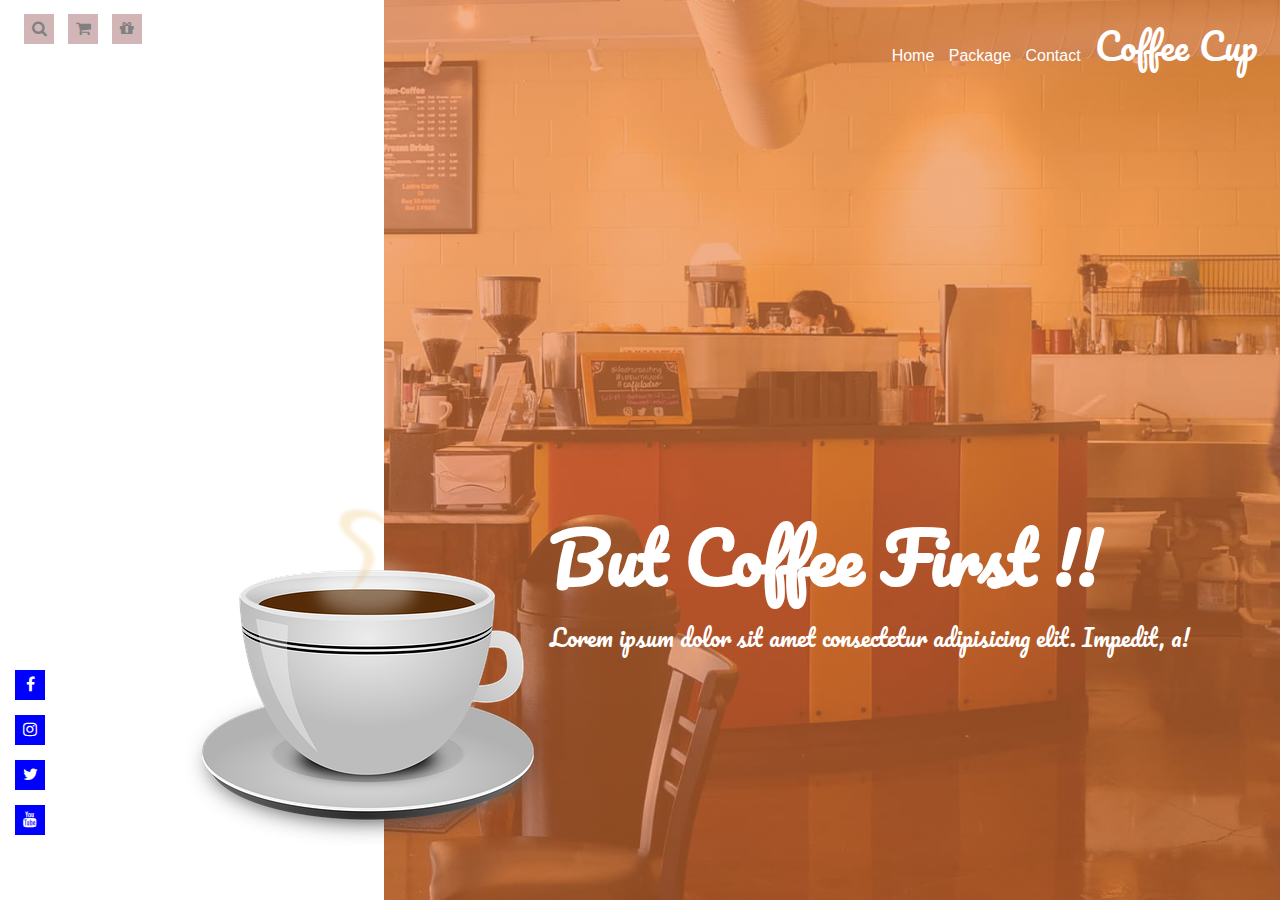
<file: Index.html>
<!DOCTYPE html>
<html lang="en">
<head>
    <meta charset="UTF-8">
    <meta http-equiv="X-UA-Compatible" content="IE=edge">
    <meta name="viewport" content="width=device-width, initial-scale=1.0">
    <title>Document</title>
    <link rel="icon" type="image/webp" href="drink-156144__340.webp">
    <link rel="preconnect" href="https://fonts.googleapis.com">
    <link rel="preconnect" href="https://fonts.gstatic.com" crossorigin>
    <link href="https://fonts.googleapis.com/css2?family=Pacifico&display=swap" rel="stylesheet"> 
    <link rel="stylesheet" href="https://cdnjs.cloudflare.com/ajax/libs/font-awesome/4.7.0/css/font-awesome.min.css">
    <link rel="stylesheet" href="style.css">
</head>
<body>
   <header>
       <div class="navbar">
<div class="nav-left">
<div class="icons">
    <ul>
        <li><a href="#"><i class="fa fa-search"></i></a></li>
        <li><a href="#"><i class="fa fa-shopping-cart"></i></a></li>
        <li><a href="#"><i class="fa fa-gift"></i></a></li>
    </ul>
</div>

</div>
<div class="nav-right">
<div class="nav-menu">
    <ul>
        <li><a href="Index1.html" target="_blank">Home</a></li>
        <li><a href="#">Package</a></li>
        <li><a href="#">Contact</a></li>
        <li><a class="logo" href="#">Coffee Cup</a></li>
    </ul>
</div>

</div>
       </div>
       <div class="content">
           <div class="cont-left">
               <div class="media-menu">
                <ul>
                    <li><i class="fa fa-facebook"></i></li>
                    <li><i class="fa fa-instagram"></i></li>
                    <li><i class="fa fa-twitter"></i></li>
                    <li><i class="fa fa-youtube"></i></li>
                </ul>
               </div>

           </div>
           <div class="cont-right">
               <div class="text">
                   <h1>But Coffee First !! </h1>
                   <p>Lorem ipsum dolor sit amet consectetur adipisicing elit. Impedit, a!</p>
               </div>
            <div class="display">
                <img src="drink-156144__340.webp" alt="">
           
            </div>

           </div>
       </div>
   </header>
</body>
</html>
</file>
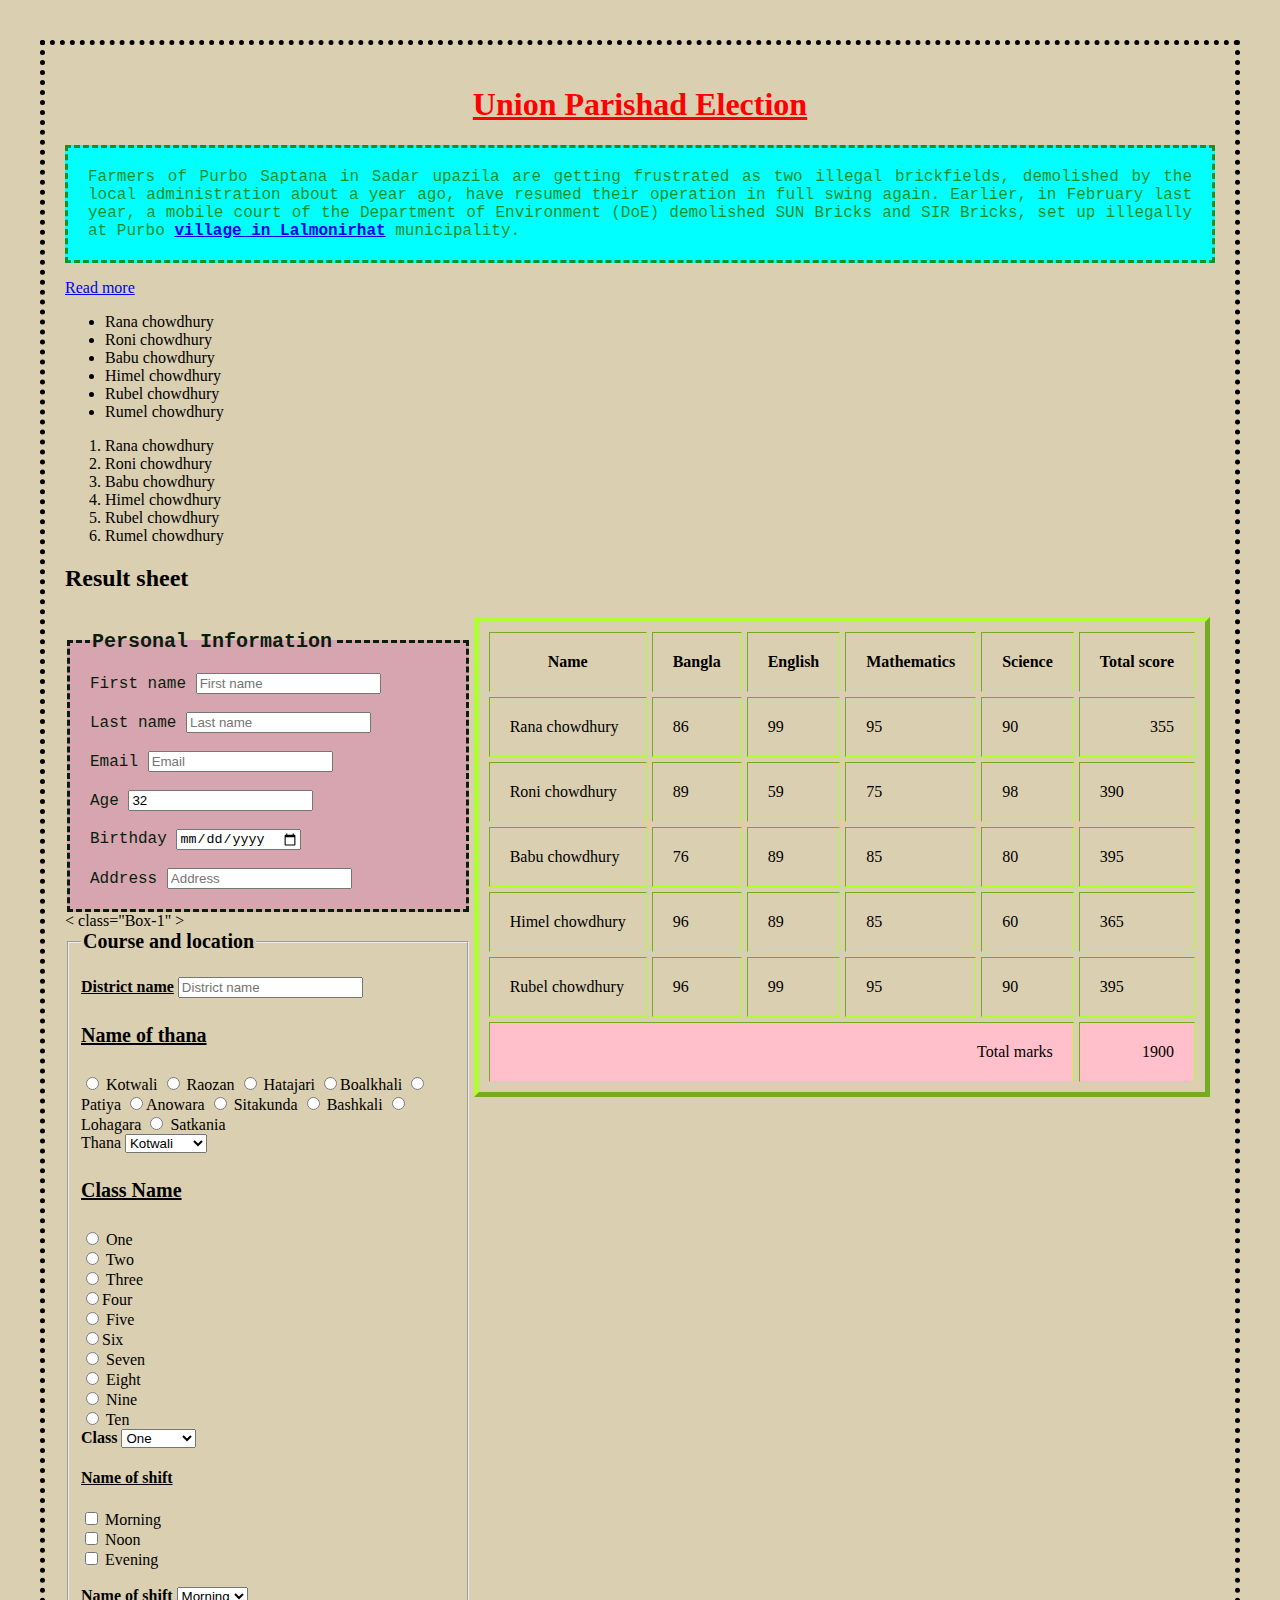
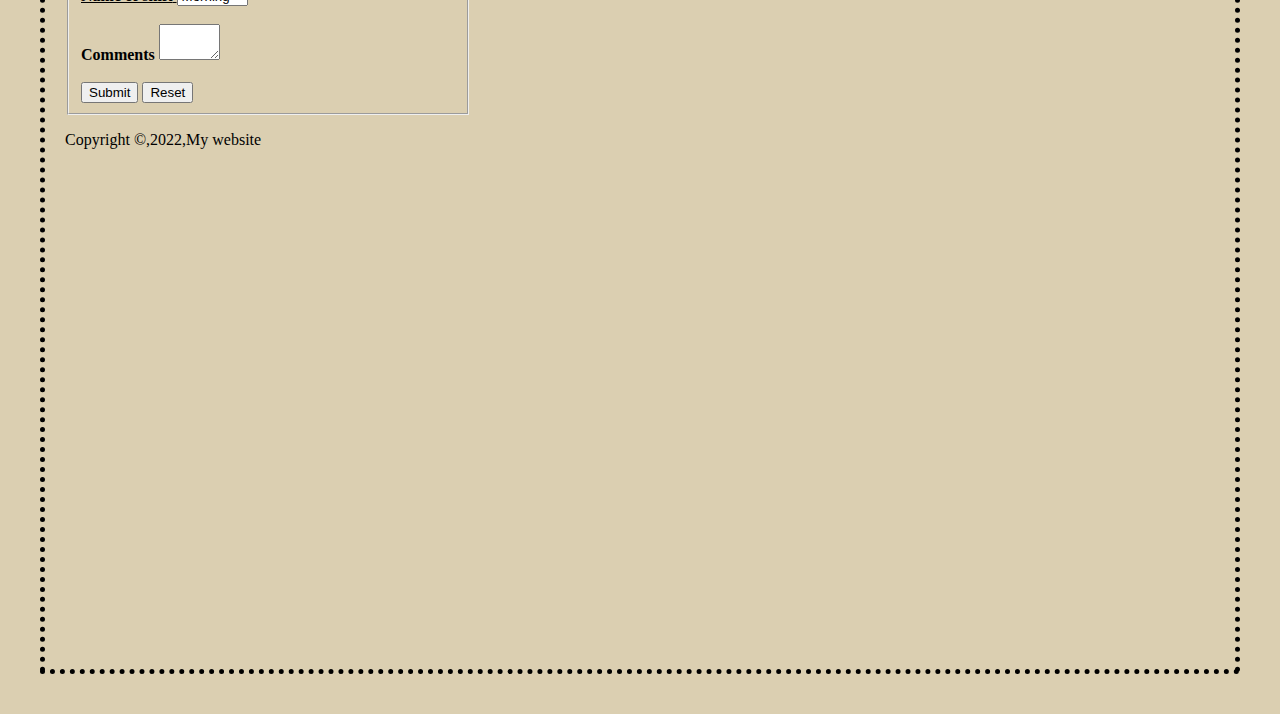
<file: Index1.html>
<!DOCTYPE html>
<html lang="en">
<head>
    <meta charset="UTF-8">
    <meta http-equiv="X-UA-Compatible" content="IE=edge">
    <meta name="viewport" content="width=device-width, initial-scale=1.0">
    <title>project 1</title>
    <link rel="stylesheet" href="Style1.css">
    <link rel="icon" type="image/jpg" href="image/IMG_0123.JPG">

</style>

</head>
<body>
    <h1>  <ins> Union Parishad Election</ins></h1>
    <p id="Mon">Farmers of Purbo Saptana in Sadar upazila are getting frustrated as two illegal brickfields, demolished by the local administration  about a year ago, have resumed their operation in full swing again.
Earlier, in February last year, a mobile court of the Department  of Environment (DoE) demolished SUN Bricks and SIR Bricks, set up illegally at Purbo <strong> <a href="https://www.thedailystar.net" target="_blank">village in Lalmonirhat</a> </strong> municipality.</p>
<a href="union.html" target="_blank">Read more </a>
<ul>
    <li>Rana chowdhury</li>
    <li>Roni chowdhury</li>
    <li>Babu chowdhury</li>
    <li>Himel chowdhury</li>
    <li>Rubel chowdhury</li>
    <li>Rumel chowdhury</li>
</ul>
<ol>
    <li>Rana chowdhury</li>
    <li>Roni chowdhury</li>
    <li>Babu chowdhury</li>
    <li>Himel chowdhury</li>
    <li>Rubel chowdhury</li>
    <li>Rumel chowdhury</li>
</ol>
<h2>Result sheet</h2>
<table border="5" cellspacing="5"  cellpadding='20'  style="height: 400px;  float: right; border-color: greenyellow; margin: 5px; padding: 5px;"   >
   <thead>
      <tr>
        <th>Name</th>
        <th>Bangla</th>
        <th>English</th>
        <th>Mathematics</th>
        <th>Science</th>
        <th>Total score</th>
     </tr>
  </thead>
  <tbody>
    <tr>
      <td>Rana chowdhury</td>
      <td>86</td>
      <td>99</td>
      <td>95</td>
      <td>90</td>
      <td align="right">355</td>
   </tr>
   <tr>
    <td>Roni chowdhury</td>
    <td>89</td>
    <td>59</td>
    <td>75</td>
    <td>98</td>
    <td>390</td>
 </tr>
 <tr>
    <td>Babu chowdhury</td>
    <td>76</td>
    <td>89</td>
    <td>85</td>
    <td>80</td>
    <td>395</td>
 </tr>
 <tr>
    <td>Himel chowdhury</td>
    <td>96</td>
    <td>89</td>
    <td>85</td>
    <td>60</td>
    <td>365</td>
 </tr>
 <tr>
    <td>Rubel chowdhury</td>
    <td>96</td>
    <td>99</td>
    <td>95</td>
    <td>90</td>
    <td>395</td>
 </tr>
 <tr align="right"bgcolor=pink>
     <td align="right" colspan="5">Total marks</td>
<td>1900</td>
 </tr>
</tbody>
</table> <br>
<form>
     <fieldset id="sun">
         <legend style="font-size: 20px;">  <b>Personal Information</b></legend>
    <div>
    <label for="firstName">First name</label>  
    <input type="text" name="firstName"  placeholder="First name">
</div>
<div>
    <br>
    <label for="lastName">Last name</label>  
    <input type="text" name="lastName"  placeholder="Last name">
</div>
    <div>
    <br>
    <label for="Email">Email</label>  
    <input type="email" name="Email" placeholder="Email">
</div>
    <div>
    <br>
    <label for="Age">Age</label>  
    <input type="number"  value="32" >
</div>
    <div>
    <br>
    <label for="Date">Birthday</label>  
    <input type="date">
</div>
        <br>
        <label for="Address">Address</label>  
        <input type="text"   placeholder="Address">
    </div>
</fieldset>
< class="Box-1" >
<fieldset >
    <legend style="font-size: 20px;" ><strong> Course and location</strong></legend>
<div>
    <br>
    <label for="district Name"><b> <ins> District name</ins> </b></label>
    <input type="text"   placeholder="District name">
</div>
<h4  style="font-size: 20px;" >  <strong> <ins> Name of thana</ins></strong></h4>  
    <input type="radio"   name="a1"> Kotwali
    <input type="radio"   name="a1"> Raozan
    <input type="radio"   name="a1"> Hatajari
    <input type="radio"   name="a1">Boalkhali
    <input type="radio"   name="a1"> Patiya
    <input type="radio"   name="a1">Anowara
    <input type="radio"   name="a1"> Sitakunda
    <input type="radio"   name="a1"> Bashkali
    <input type="radio"   name="a1"> Lohagara
    <input type="radio"   name="a1"> Satkania
    <br>
        Thana <select >
        <option> Kotwali</option>
        <option>  Raozan</option>
        <option> Hatajari</option>
        <option> Boalkhali</option>
        <option>Patiya</option>
        <option>Anowara</option>
        <option>Sitakunda</option>
        <option>Bashkali</option>
        <option>Lohagara</option>
        <option>Satkania</option>
        </select>
    <br>
    <h4 style="font-size: 20px;"><strong> <ins>Class Name</ins></strong></h4>  
    <input type="radio"   name="a1"> One <br>
    <input type="radio"   name="a1"> Two <br>
    <input type="radio"   name="a1"> Three <br>
    <input type="radio"   name="a1">Four <br>
    <input type="radio"   name="a1"> Five <br>
    <input type="radio"   name="a1">Six <br>
    <input type="radio"   name="a1"> Seven <br>
    <input type="radio"   name="a1"> Eight<br> 
    <input type="radio"   name="a1"> Nine <br>
    <input type="radio"   name="a1"> Ten<br>

    <strong> Class</strong> <select >
        <optgroup label="Primary section">
            <option> One</option>
            <option>  Two</option>
            <option> Three</option>
            <option> Four </option>
            <option>Five</option>
        </optgroup>
        <optgroup label="Secondary section">
            <option>Six</option>
            <option>Seven</option>
            <option>Eight</option>
            <option>Nine</option>
            <option>Ten</option>
        </optgroup>
            </select>
    
    <h4> <ins> <Strong>Name of shift</Strong> </ins> </h4>  
    <input type="checkbox"   > Morning <br>
    <input type="checkbox"   > Noon <br>
    <input type="checkbox"  > Evening <br>
    <br>
    <ins> <Strong>Name of shift</Strong> </ins><select >
        <option> Morning</option>
        <option> Noon</option>
        <option> Evening</option>
        </select>
    
    <div>
        <br>
        <label for="Comments"> <strong> Comments </strong>  </label>
        <textarea name="C1" id="Comments" cols="5" rows="2"></textarea>
    </div><br>
    <input type="submit" value="Submit">
    <input type="reset" value="Reset">
</fieldset> 
</div>
</form>
<footer>
    <p> Copyright &copy;,2022,My website</p>
</footer>
<div style="margin-top: 500px;"></div>
</body>
</html>
</file>
<file: style.css>
*{
    margin: 0px;
    padding: 0px;
    box-sizing: border-box;
}
header{

    width: 100%;
    height: 100vh;
    background-image:linear-gradient(
        rgba(238, 131, 69, 0.63),
        rgba(221, 114, 52, 0.63)
    ) , url( coffe.jpg);
    background-size: cover;
    background-position: center;
    
}
.navbar{
    height: 10%;
    display: flex;
}
.nav-left{
    flex-basis: 30%; 
    background-color: rgb(255, 255, 255 );
    position: relative;
}
.icons{
    position: absolute;
    left: 5%;
    top: 10%;


}
.icons ul li{
    display: inline-block; 
    margin: 5px;
    height: 30px;
    width: 30px;
    background: rgba(99, 4, 9, 0.295);
    text-align: center;
     line-height: 30px;
    
}
.icons ul li i{
    color: gray;
}
.icons ul li a  :hover{
    color: rgba(231, 12, 12, 0.973);
}
.nav-right{
    flex-basis: 70%;
    position: relative;
    
}
.nav-menu{
    top: 10%;
    position: absolute;
    right: 2%;
    font-family:  sans-serif;
}
.nav-menu ul li  :hover{
    border-bottom: 2px solid white;
    padding: 5px;
}
.logo{
 font-family: 'Pacifico', cursive; 
 font-size: 36px;  
}
.logo:hover{
    color: blue;
}
.nav-right ul li {
    display: inline-block;
    margin: 5px;
    
}
.nav-right ul li a{
    text-decoration: none;
    color: white;

}
.content{
    
    height: 90%;
    display: flex;
   
}
.cont-left{
flex-basis: 30%;
background-color: white;
position: relative;

}
.media-menu{
    bottom: 50px;
    position: absolute;
  
}
.media-menu ul li {
    height: 30px;
    width: 30px;
    margin: 15px;
background: blue;
text-align: center;
line-height: 30px;
list-style: none;

}
.media-menu ul li i{
    color: rgb(255, 255, 255);  
}
.media-menu ul li i:hover{
    color: rgba(255, 0, 0, 0.877);
}
.cont-right{
    flex-basis: 70%;
    position: relative;
}
.text{
    bottom: 30%;
    right: 10%;
    position: absolute;

}
.text h1{
    color: white;
    font-family: 'Pacifico', cursive;
    font-size: 69px;

}
.text h1:hover{
    color: blue;
}
.text p{
    color: white;
    font-family: 'Pacifico', cursive;
    font-size: 23px;

}
.text p:hover{
    color: rgb(51, 255, 0);
}
.display{
    position: absolute;
    bottom: 50px;
    left: -200px;
}
</file>
<file: Style1.css>
body{
background-color: rgb(219, 207, 177);
margin: 40px;
border: 5px dotted;
padding: 20px;
}
h1{
    color: red;
    text-align: center;
}
#Mon{
text-align: justify;
background-color: aqua;
font-family:'Courier New', Courier, monospace;
border: 3px dashed;
color: rgb(21, 143, 38);
padding: 20px;
}
#sun{
    text-align: justify;
    background-color: rgb(214, 165, 175);
    font-family:'Courier New', Courier, monospace;
    border: 3px dashed;
    color: rgb(10, 29, 13);
    padding: 20px;
}
.Box-1{ 

    text-align: justify;
    background-color: rgb(3, 165, 240);
    font-family:'Courier New', Courier, monospace;
    border: 3px dashed;
    color: rgb(10, 29, 13);
    padding: 20px;
}
.content-table{
border-collapse: collapse;
margin: 25px 0;
font: size 0.9em;
min-width: 400px;


}
</file>
